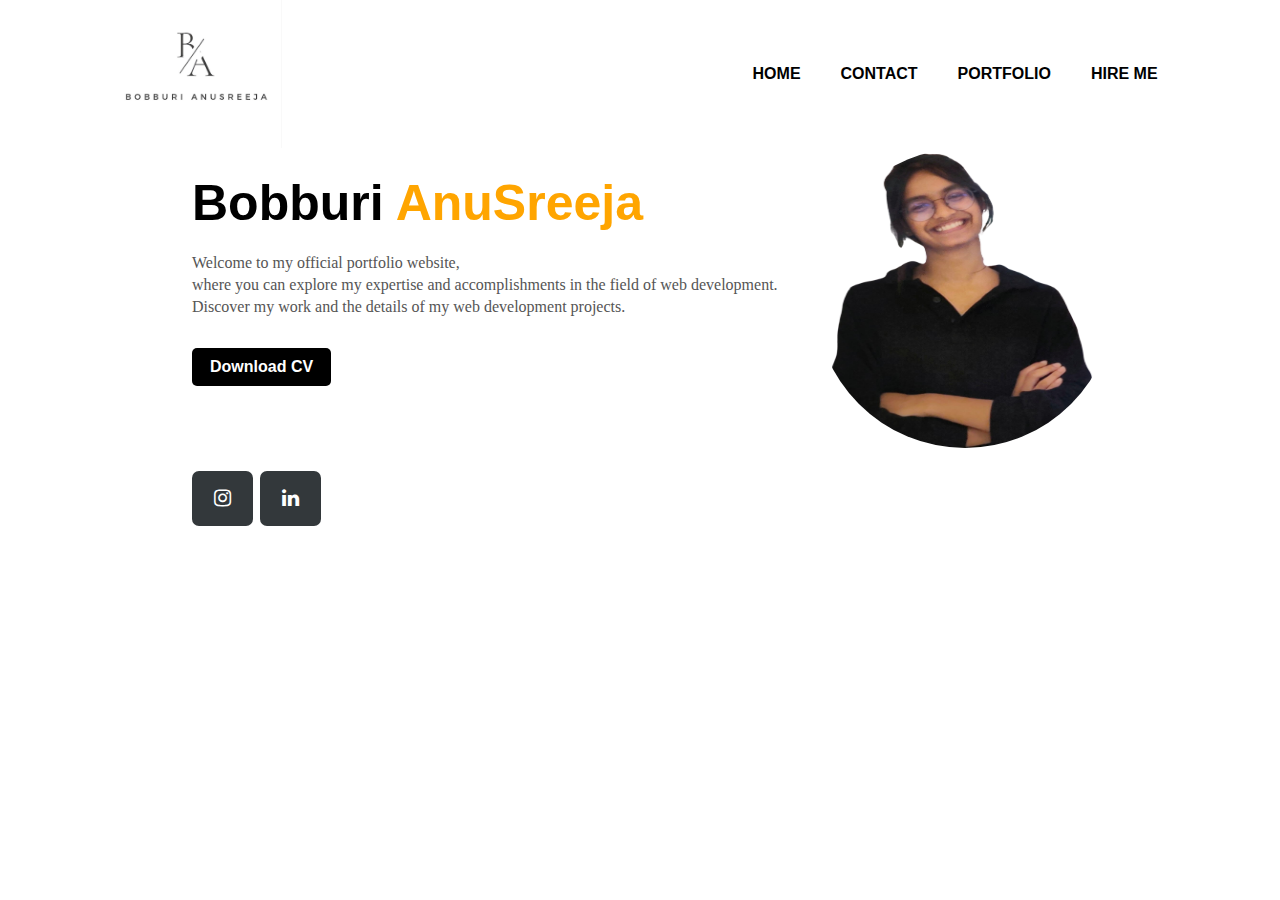
<file: index.html>
<!DOCTYPE html>
<html lang="en">
  <head>
    <meta charset="UTF-8" />
    <meta name="viewport" content="width=device-width, initial-scale=1.0" />
    <title>Bobburi AnuSreeja</title>
    <link rel="stylesheet" href="style.css" />
    <link rel="preconnect" href="https://fonts.googleapis.com" />
    <link rel="preconnect" href="https://fonts.gstatic.com" crossorigin />
    <link
      href="https://fonts.googleapis.com/css2?family=Lugrasimo&family=Montserrat&family=Nunito+Sans:opsz,wght@6..12,700&family=Poppins:wght@300&family=VT323&display=swap"
      rel="stylesheet"
    />
    <!-- new -->
    <link
      href="https://fonts.googleapis.com/css2?family=Lugrasimo&family=Montserrat&family=VT323&display=swap"
      rel="stylesheet"
    />
    <link
      rel="stylesheet"
      href="https://cdnjs.cloudflare.com/ajax/libs/font-awesome/6.4.2/css/all.min.css"
      integrity="sha512-z3gLpd7yknf1YoNbCzqRKc4qyor8gaKU1qmn+CShxbuBusANI9QpRohGBreCFkKxLhei6S9CQXFEbbKuqLg0DA=="
      crossorigin="anonymous"
      referrerpolicy="no-referrer"
    />
    <link
      rel="stylesheet"
      href="http://maxcdn.bootstrapcdn.com/font-awesome/4.2.0/css/font-awesome.min.css"
    />
    <link
      href="http://fonts.googleapis.com/css?family=Cookie"
      rel="stylesheet"
      type="text/css"
    />
  </head>
  <body>
    <div class="hero">
      <nav>
        <img src="anu logo.jpg" alt="" width="180px" />
        <ul>
          <li><a href="index.html">HOME</a></li>
          <li><a href="contact.html">CONTACT</a></li>
          <li><a href="#">PORTFOLIO</a></li>
          <li><a href="hireme.html">HIRE ME</a></li>
        </ul>
      </nav>
      <div class="info">
        

        <div class="content">
          <h1>Bobburi <span>AnuSreeja</span></h1>
          <p>
            Welcome to my official portfolio website, <br />
            where you can explore my expertise and accomplishments in the field
            of web development. <br />
            Discover my work and the details of my web development projects.
          </p>
          <a href="anusreeja_resume .pdf" download="anusreeja_resume"
            >Download CV
          </a>
          
          <!-- this is for social connection -->
          <div class="footer-icons">
            <a href="https://www.instagram.com/anu_sreeja/"
              ><i class="fa fa-instagram"></i
            ></a>

            <a href="https://www.linkedin.com/in/anusreeja-bobburi-a1a99221b"
              ><i class="fa fa-linkedin"></i
            ></a>
          </div>
        </div>
        <div class="image-container">
          <img
            src="ANU_backgr.png"
            alt="anu"
            class="anu"
            id="anuimage"
            width="300px"
            height="300px"
          />
        </div>
      </div>
    </div>
  </body>
</html>
</file>
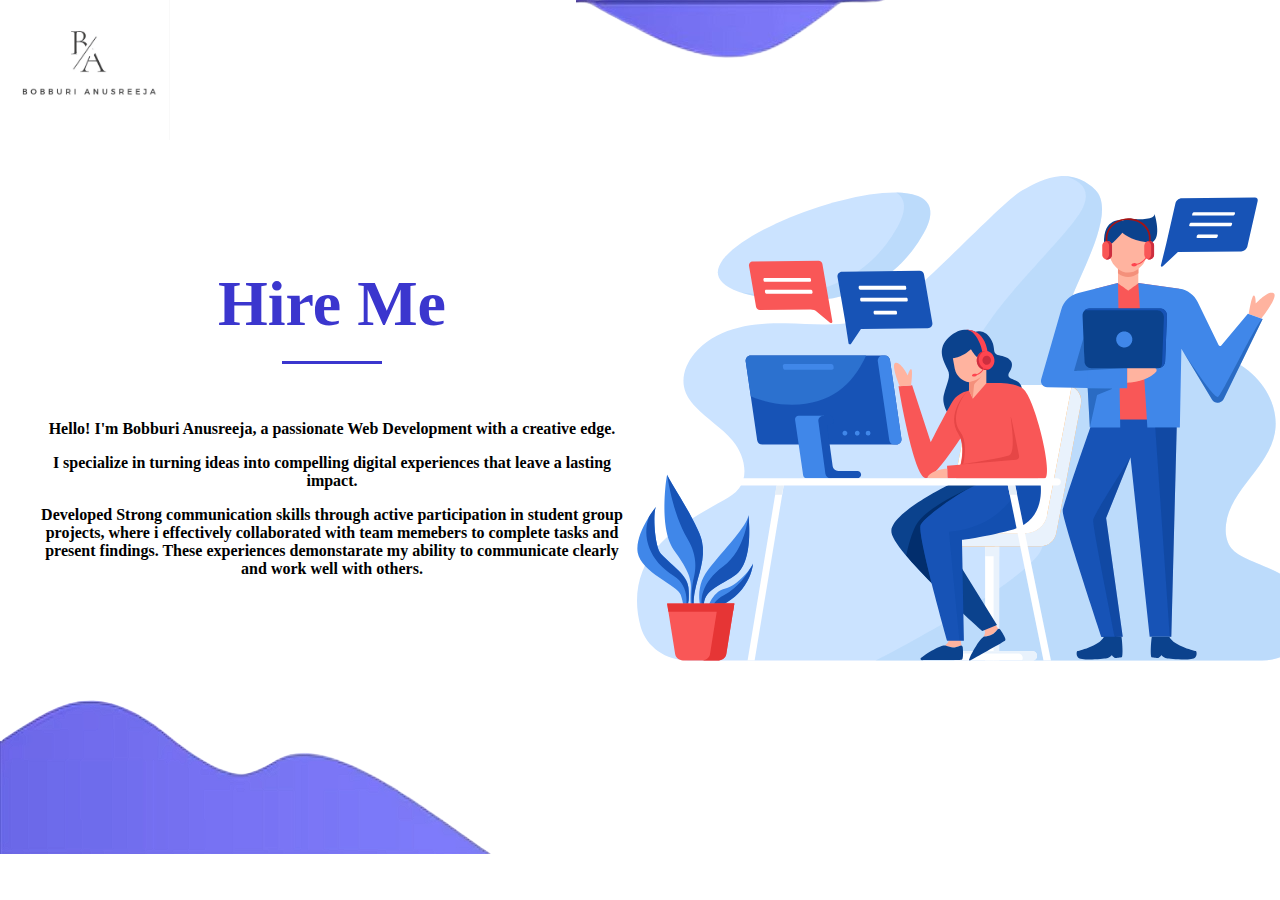
<file: hireme.html>
<!DOCTYPE html>
<html lang="en">
  <head>
    <meta charset="UTF-8" />
    <meta name="viewport" content="width=device-width, initial-scale=1.0" />
    <title>Hire me</title>
    <link rel="stylesheet" href="style3.css" />
  </head>
  <body>
    <img src="anu logo.jpg" alt="logo" class="logo-img" />
    <img src="head.png" alt="head" class="head-img" />

    <div class="page1">
      <div class="page1-info">
         <h1>Hire Me</h1>
         <p>Hello! I'm Bobburi Anusreeja, a passionate Web Development with a creative edge.</p>
         <p>I specialize in turning ideas into compelling digital experiences that leave a lasting impact.</p>
         <p>Developed Strong communication skills through active participation in student group projects, where i effectively collaborated with team memebers to complete tasks and present findings. These experiences demonstarate my ability to communicate clearly and work well with others.</p>
      </div>

      <!-- this is page 2 -info -->
      <div class="page2-img">
        <img src="The Lab.png" alt="hire me image" />
      </div>
    </div>
    <img class="footer-img" src="footer.png" alt="footer" />
  </body>
</html>
</file>
<file: style.css>
*{
    margin: 0;
    padding: 0;
    font-family: 'Mukta', sans-serif;

}
.hero{
    position: relative;
    width: 100vw;
    height: 100vh;
    background-color: white;
    
}
nav{
    display: flex;
    width: 84%;
    margin: auto;
    justify-content: space-between;
}
ul{
    display: flex;
    align-items: center;
    justify-content: space-between;
}
nav ul li{
    display: inline-block;
    list-style: none;
    margin: 10px 20px;
}
nav ul li a{
    text-decoration: none;
    color: black;
    font-weight: bold;
}
nav ul li a:hover{
    color: lightblue;
}
.info{
    display: flex;
    flex-direction: row;
    justify-content: space-between;
}
.content{
    margin-left: 15%;
    margin-top: 2%;
}
.content h1{
    font-size: 50px;
    color: black;
    margin-bottom: 20px;
    font-family: 'Mukta', sans-serif;
}
span{
    color: orange;
    font-family: 'Mukta', sans-serif;
}
.content p{
    color: #555;
    line-height: 22px;
    font-family: 'PT Serif', serif;
}
.content a{
    background-color: black;
    padding: 10px 18px;
    text-decoration: none;
    font-weight: bold;
    color: white;
    display: inline-block;
    margin: 30px 0;
    border-radius: 5px;

}
/* .image-container{
    width: 100vw;
    height: 300px;
    display: flex;
    flex-direction: row;
    justify-content: f;
    
} */
.anu{
    margin-right: 55%;
    border-radius: 50%;
    float: right;
}



/* this is for social connection  */
.footer-icons {
    margin-top: 25px;
}

.footer-icons a {
    display: inline-block;
    width: 25px;
    height: 35px;
    cursor: pointer;
    background-color: #33383b;
    border-radius: 7px;
    font-size: 20px;
    color: #ffffff;
    text-align: center;
    line-height: 35px;
    margin-right: 3px;
    margin-bottom: 5px;
}

.footer-icons a:hover {
    background-color: #3F71EA;
}





/* Add these styles for smaller screens */
@media (max-width: 900px) {
    nav {
        width: 100%;
        padding: 15px;
    }
    nav ul {
        flex-direction: column;
        align-items: center;
        padding: 0px 40px 0 0;
    }
    .content {
        margin: 10% 5%;
        text-align: center;
        padding-left: 50px;
    }
    .content h1 {
        font-size: 40px;
    }
   .anu{
    margin-right: 0% ;
   }
    /* Adjust the social icons */
    .footer-icons {
        text-align: center;
    }
    

}

/* Add these styles for even smaller screens (e.g., smartphones) */
@media (max-width: 655px) {
    .content h1 {
        font-size: 32px;
    }
    .content{
        padding: 0 50px 0 ;
    }
    .content p {
        font-size: 14px;
        line-height: 18px;
    }
    .content a {
        font-size: 14px;
        padding: 8px 16px;
    }
    .footer-icons a {
        width: 20px;
        height: 20px;
        font-size: 16px;
        line-height: 20px;
        margin-right: 5px;
        margin-bottom: 5px;
        margin-top: 0;
    }
    .info{
        display: flex;
        flex-direction: column-reverse;
        align-items: center;
    }
    .anu{
        width: 200px;
        height: 200px;
    }
    
}
</file>
<file: style3.css>
/* Reset default margin and padding */
* {
    margin: 0;
    padding: 0;
}

/* Styling for the logo image */
.logo-img {
    width: 170px;
}

body{
    width: 100vw;
    height: 100vh;
}

/* Page 1 content styling */
.page1 {
    width: 100%;
    position: relative;
    display: flex;
    flex-direction: row; /* Stack elements horizontally  */
    justify-content: space-between;
    align-items: center;
    text-align: center; /* Center text */
    padding: 2rem; /* Add padding for better spacing */
}

.page1 h1 {
    color: #3b36ce;
    font-size: 4rem; /* Reduced font size for smaller screens */
    margin: 0; /* Remove top margin */
    padding: 20px 0;
}

/* Create a line under the h1 */
.page1 h1::after {
    content: "";
    height: 3px;
    width: 100px; /* Reduced width for smaller screens */
    background-color: #3b36ce;
    display: block;
    margin: 20px auto; /* Adjust margin for spacing */
}

.page1 p {
    color: black;
    font-size: 1rem; /* Reduced font size for smaller screens */
    margin: 1rem 0; /* Adjust spacing between paragraphs */
    font-weight: bold;
    max-width: 600px; /* Limit paragraph width for better readability on small screens */
    text-align: center; /* Center text */
}

/* Footer image styling */
.footer-img {
    max-width: 100%; /* Ensure the image doesn't exceed its container's width */
    height: auto;
}

/* Head image styling */
.head-img {
    position: fixed;
    top: 0;
    left: 0;
    right: 0;
    z-index: 1; /* Ensure it's above other content */
    max-width: 100%;
    margin-left: 45%;
    padding: 0;
}






.page2-img img{
    margin-right: 10%;
}

/* Media query for screens up to 900px */
@media (max-width: 900px) {
    .page1 h1 {
        font-size: 3rem;
    }

    .page1 p {
        font-size: 0.9rem; /* Further reduce font size for smaller screens */
        max-width: 80%; /* Adjust maximum width */
    }

    /* Adjust the image size and layout on smaller screens */
    .page2-img img {
        max-width: 80%;
        height: auto;
    }
}

/* Media query for screens up to 500px */
@media (max-width: 600px) {
    /* Further adjust the image size and layout for very small screens */
    .page2-img img {
        width: 70%;
    }
    .page1 {
        width: 100%;
        position: relative;
        display: flex;
        flex-direction: column-reverse; /* Stack elements horizontally  */
        justify-content: space-between;
        align-items: center;
    }
    .page1 h1{
        font-size: 2rem;
        margin-right: 10%;
    }
    .page1 p{
        margin-left: 5%;
    }
}
</file>
